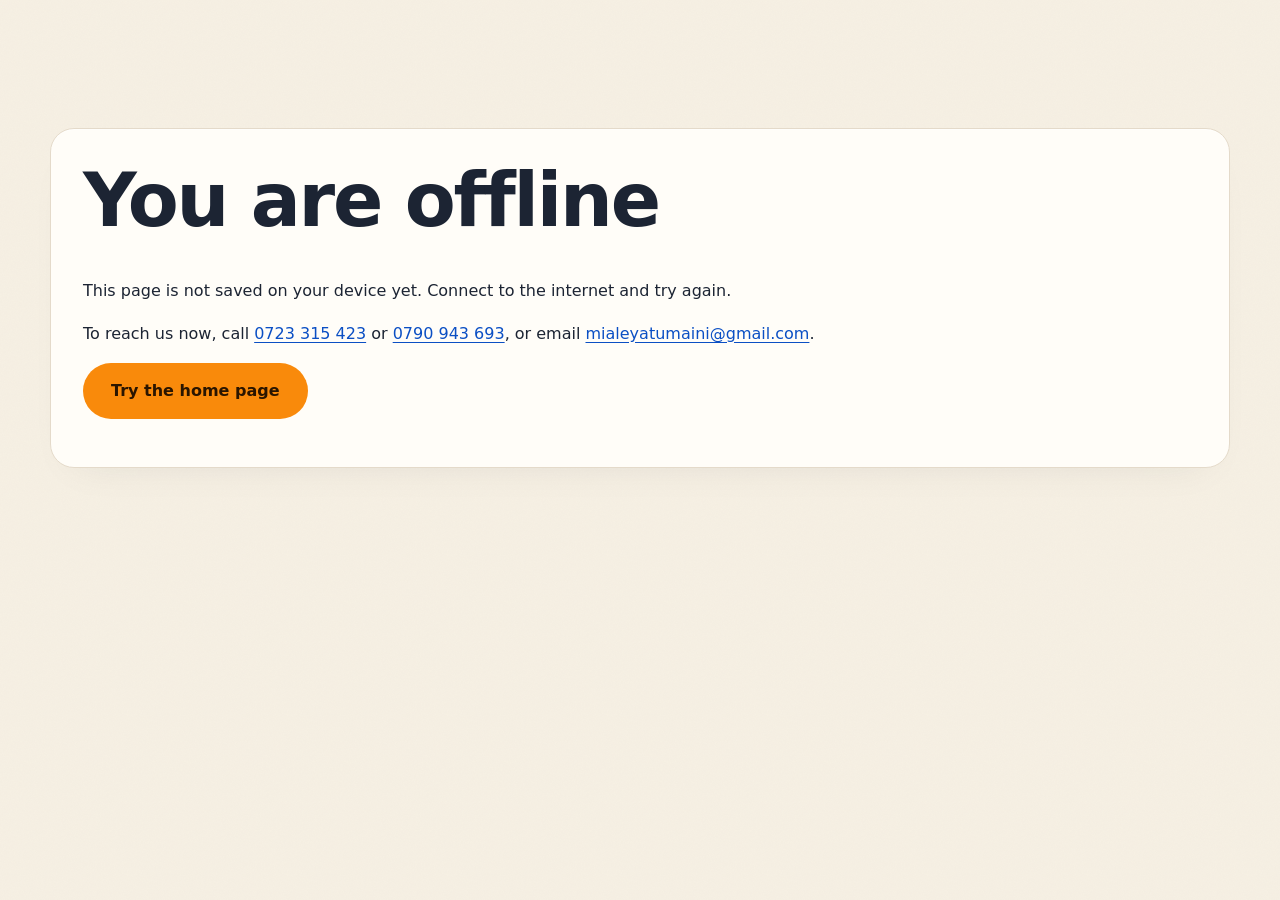
<file: offline.html>
<!doctype html>
<html lang="en">
<head>
  <meta charset="utf-8">
  <meta name="viewport" content="width=device-width, initial-scale=1, viewport-fit=cover">
  <title>Offline · Miale ya Tumaini</title>
  <link rel="stylesheet" href="styles.css">
</head>
<body>
  <main class="wrap sec">
    <article class="card">
      <h1>You are offline</h1>
      <p>This page is not saved on your device yet. Connect to the internet and try again.</p>
      <p>To reach us now, call <a href="tel:+254723315423">0723 315 423</a> or <a href="tel:+254790943693">0790 943 693</a>, or email <a href="mailto:mialeyatumaini@gmail.com">mialeyatumaini@gmail.com</a>.</p>
      <p><a class="btn btn-p" href="index.html">Try the home page</a></p>
    </article>
  </main>
</body>
</html>
</file>
<file: styles.css>
/* Miale ya Tumaini · styles.css (v4 · premium system)
   Read AGENTS.md before editing. Structure:
   1 tokens · 2 shape styles (15) · 3 motion levels · 4 base · 5 public site · 6 admin */

/* ============ 1 · TOKENS ============ */
:root,
[data-theme=light] {
  --bg: #F6F0E4; --surface: #FFFDF8; --surface-2: #F1EADB;
  --ink: #1C2433; --muted: #5B6375; --line: #E4DACA; --line-strong: #CDBFA8;
  --blue: #0B4FC4; --blue-ink: #FFFFFF; --accent: #F98A0B; --accent-ink: #2A1500;
  --brown: #B76732; --sun: #FFD8BA; --shadow: rgba(28, 36, 51, .10);
  --focus: #F98A0B; --wa: #25D366; --fb: #1877F2; --ig: #D62976;
  color-scheme: light;
}
[data-theme=dark] {
  --bg: #0E1420; --surface: #161F30; --surface-2: #1D2839; --ink: #F2EEE6; --muted: #A9B1C2;
  --line: #2A3549; --line-strong: #3C4960; --blue: #5B8FF0; --blue-ink: #07122B; --accent: #FFA133; --accent-ink: #2A1500;
  --brown: #D98A52; --sun: #3A2A1E; --shadow: rgba(0, 0, 0, .5); --focus: #FFA133; --fb: #3B8BFF; --ig: #E0508A;
  color-scheme: dark;
}
@media (prefers-color-scheme: dark) {
  :root:not([data-theme=light]):not([data-theme=dark]) {
    --bg: #0E1420; --surface: #161F30; --surface-2: #1D2839; --ink: #F2EEE6; --muted: #A9B1C2;
    --line: #2A3549; --line-strong: #3C4960; --blue: #5B8FF0; --blue-ink: #07122B; --accent: #FFA133; --accent-ink: #2A1500;
    --brown: #D98A52; --sun: #3A2A1E; --shadow: rgba(0, 0, 0, .5); --focus: #FFA133; --fb: #3B8BFF; --ig: #E0508A;
    color-scheme: dark;
  }
}
:root {
  --fd: "Bricolage Grotesque", "Avenir Next", system-ui, sans-serif;
  --fb: "Figtree", "Avenir Next", system-ui, sans-serif;
  --fwh: 800;
  --out: cubic-bezier(.16, 1, .3, 1);
  --spring: cubic-bezier(.22, 1.6, .36, 1);
  --r: 24px; --r-lg: 32px; --gut: 16px;
  --mo: 1; --mb: 1; --mdur: 1;          /* motion multipliers, set by data-motion */
}

/* ============ 2 · SHAPE STYLES (15). Chosen in Admin > Settings > Shapes & glass ============ */
html {
  --m-bg: var(--surface);
  --m-bd: 1px solid var(--line);
  --m-r: 24px;
  --m-sh: inset 0 1px 0 rgba(255, 255, 255, .5), 0 18px 40px -26px var(--shadow);
  --m-blur: none;
  --m-btn-r: 999px; --m-btn-bd: 2px solid transparent; --m-btn-sh: none; --m-ibtn-r: 50%;
  --m-hdr: color-mix(in srgb, var(--surface) 70%, transparent);
}
[data-morph=glass], .mp[data-morph=glass] {
  --m-bg: color-mix(in srgb, var(--surface) 56%, transparent);
  --m-bd: 1px solid color-mix(in srgb, #fff 38%, var(--line));
  --m-r: 28px;
  --m-sh: inset 0 1px 0 rgba(255, 255, 255, .45), 0 24px 48px -26px var(--shadow);
  --m-blur: blur(18px) saturate(140%);
  --m-hdr: color-mix(in srgb, var(--bg) 50%, transparent);
}
[data-morph=frosted], .mp[data-morph=frosted] {
  --m-bg: color-mix(in srgb, var(--surface) 84%, transparent);
  --m-bd: 1px solid var(--line); --m-r: 18px;
  --m-sh: 0 12px 30px -18px var(--shadow);
  --m-blur: blur(32px) saturate(120%);
}
[data-morph=liquid], .mp[data-morph=liquid] {
  --m-bg: color-mix(in srgb, var(--surface) 38%, transparent);
  --m-bd: 1.5px solid color-mix(in srgb, #fff 45%, transparent); --m-r: 40px;
  --m-sh: inset 0 2px 0 rgba(255, 255, 255, .55), inset 0 -1px 0 rgba(255, 255, 255, .15), 0 30px 60px -30px var(--shadow);
  --m-blur: blur(40px) saturate(200%);
  --m-btn-r: 999px; --m-btn-sh: inset 0 1px 0 rgba(255, 255, 255, .5), 0 10px 22px -10px var(--shadow);
  --m-hdr: color-mix(in srgb, var(--bg) 35%, transparent);
}
[data-morph=neumorph], .mp[data-morph=neumorph] {
  --m-bg: var(--bg); --m-bd: 0; --m-r: 28px;
  --m-sh: 10px 10px 22px -8px var(--shadow), -8px -8px 18px -8px rgba(255, 255, 255, .55);
  --m-btn-sh: 6px 6px 14px -6px var(--shadow), -6px -6px 12px -6px rgba(255, 255, 255, .5);
  --m-btn-bd: 0; --m-hdr: var(--bg);
}
[data-morph=clay], .mp[data-morph=clay] {
  --m-bg: var(--surface); --m-bd: 0; --m-r: 40px;
  --m-sh: inset -10px -12px 20px -12px rgba(0, 0, 0, .22), inset 10px 12px 20px -10px rgba(255, 255, 255, .9), 0 26px 40px -20px var(--shadow);
  --m-btn-r: 999px; --m-btn-sh: inset -4px -5px 9px -4px rgba(0, 0, 0, .25), inset 4px 5px 9px -3px rgba(255, 255, 255, .8), 0 10px 18px -10px var(--shadow);
}
[data-morph=brutal], .mp[data-morph=brutal] {
  --m-bg: var(--surface); --m-bd: 3px solid var(--ink); --m-r: 4px;
  --m-sh: 8px 8px 0 var(--ink);
  --m-btn-r: 0; --m-btn-bd: 3px solid var(--ink); --m-btn-sh: 4px 4px 0 var(--ink); --m-ibtn-r: 0;
  --m-hdr: var(--bg);
}
[data-morph=outline], .mp[data-morph=outline] {
  --m-bg: transparent; --m-bd: 1.5px solid var(--ink); --m-r: 24px; --m-sh: none;
  --m-btn-bd: 1.5px solid var(--ink); --m-btn-sh: none; --m-hdr: transparent;
}
[data-morph=flat], .mp[data-morph=flat] {
  --m-bg: var(--surface-2); --m-bd: 0; --m-r: 16px; --m-sh: none; --m-btn-r: 12px; --m-ibtn-r: 12px;
}
[data-morph=paper], .mp[data-morph=paper] {
  --m-bg: var(--surface); --m-bd: 1px solid var(--line); --m-r: 6px;
  --m-sh: 0 2px 0 var(--surface-2), 0 2px 0 1px var(--line), 0 4px 0 var(--surface-2), 0 4px 0 1px var(--line), 0 14px 26px -18px var(--shadow);
  --m-btn-r: 4px; --m-ibtn-r: 4px;
}
[data-morph=retro], .mp[data-morph=retro] {
  --m-bg: var(--surface); --m-bd: 2px solid var(--ink); --m-r: 18px;
  --m-sh: 8px 8px 0 var(--accent);
  --m-btn-bd: 2px solid var(--ink); --m-btn-sh: 4px 4px 0 var(--ink); --m-btn-r: 10px; --m-ibtn-r: 10px;
}
[data-morph=tinted], .mp[data-morph=tinted] {
  --m-bg: color-mix(in srgb, var(--accent) 16%, transparent);
  --m-bd: 1px solid color-mix(in srgb, var(--accent) 45%, transparent); --m-r: 26px;
  --m-sh: none; --m-blur: blur(12px);
  --m-hdr: color-mix(in srgb, var(--bg) 60%, transparent);
}
[data-morph=stitch], .mp[data-morph=stitch] {
  --m-bg: var(--surface); --m-bd: 2px dashed var(--line-strong); --m-r: 14px; --m-sh: none;
  --m-btn-bd: 2px dashed var(--ink); --m-btn-r: 8px; --m-ibtn-r: 8px;
}
[data-morph=sticker], .mp[data-morph=sticker] {
  --m-bg: var(--surface); --m-bd: 6px solid var(--surface); --m-r: 30px;
  --m-sh: 0 12px 22px -10px var(--shadow), 0 0 0 1px var(--line);
  --m-btn-sh: 0 8px 16px -8px var(--shadow);
}
[data-morph=bevel], .mp[data-morph=bevel] {
  --m-bg: var(--surface-2); --m-bd: 1px solid var(--line-strong); --m-r: 12px;
  --m-sh: inset 1px 1px 0 #fff, inset -1px -1px 0 var(--line), 2px 2px 0 var(--line-strong);
  --m-btn-r: 8px; --m-btn-sh: inset 1px 1px 0 #fff, inset -1px -1px 0 var(--line-strong), 1px 1px 0 var(--line-strong); --m-btn-bd: 1px solid var(--line-strong); --m-ibtn-r: 8px;
}
[data-morph=editorial], .mp[data-morph=editorial] {
  --m-bg: transparent; --m-bd: 0; --m-r: 0; --m-sh: none;
  --m-btn-r: 0; --m-btn-bd: 0; --m-btn-sh: none; --m-ibtn-r: 0;
}
[data-morph=editorial] .card, [data-morph=editorial] .item, [data-morph=editorial] .panel, [data-morph=editorial] .slot, .mp[data-morph=editorial] .card { border-top: 3px solid var(--accent); }

/* Photos with a focus point and zoom (set in the admin) */
.fimg { transform-origin: var(--fx, 50%) var(--fy, 50%); transform: scale(var(--fz, 1)); transition: transform .9s var(--out); }
.progress { position: fixed; left: 0; right: 0; bottom: 0; height: 2px; background: var(--blue); transform-origin: 0 50%; transform: scaleX(var(--p, 0)); z-index: 119; pointer-events: none; }

/* Glass off: nothing blurs or goes see-through, whatever the shape style */
html[data-glass=off] {
  --m-blur: none !important; --m-hdr: var(--bg) !important;
}
html[data-glass=off] .card, html[data-glass=off] .item, html[data-glass=off] .panel, html[data-glass=off] .slot,
html[data-glass=off] .navbar, html[data-glass=off] .mega, html[data-glass=off] .dlg, html[data-glass=off] .banner,
html[data-glass=off] .lang-menu, html[data-glass=off] .pop {
  background-color: var(--surface) !important; backdrop-filter: none !important; -webkit-backdrop-filter: none !important;
}
html[data-glass=off] .navbar { background-color: var(--surface) !important; }
html[data-glass=off] .tinted-card { background: var(--surface-2) !important; }

/* ============ 3 · MOTION LEVELS. Admin chooses; the owner can turn it all down ============ */
[data-motion=subtle] { --mo: .35; --mb: 0; --mdur: .6; }
[data-motion=rich]   { --mo: 1; --mb: 1; --mdur: 1; }
[data-motion=max]    { --mo: 1.8; --mb: 1.5; --mdur: 1.3; }
[data-motion=off]    { --mo: 0; --mb: 0; --mdur: 0; }
[data-motion=off] *, [data-motion=off] *::before, [data-motion=off] *::after {
  transition: none !important; animation: none !important; scroll-behavior: auto !important;
}
[data-motion=off] .reveal, [data-motion=off] .w > span { opacity: 1; transform: none; filter: none; }
[data-motion=off] .lead, [data-motion=off] .acts { opacity: 1; animation: none; }
[data-motion=off] .mission .mw { opacity: 1; }

/* ============ 4 · BASE ============ */
html { scroll-behavior: smooth; scroll-padding-top: 96px; -webkit-text-size-adjust: 100%; font-size: var(--size, 100%); }
body {
  margin: 0; font: 400 1rem/1.65 var(--fb); color: var(--ink); background: var(--bg);
  overflow-x: hidden; transition: background-color .5s var(--out), color .5s var(--out);
}
body::before {
  content: ""; position: fixed; inset: 0; z-index: -1; pointer-events: none; opacity: .35;
  background-image: url("data:image/svg+xml;utf8,<svg xmlns='http://www.w3.org/2000/svg' width='160' height='160'><filter id='n'><feTurbulence type='fractalNoise' baseFrequency='.85' numOctaves='2' stitchTiles='stitch'/><feColorMatrix values='0 0 0 0 .5  0 0 0 0 .42  0 0 0 0 .3  0 0 0 .08 0'/></filter><rect width='100%' height='100%' filter='url(%23n)'/></svg>");
}
[data-theme=dark] body::before { opacity: .12; }
h1, h2, h3 { font-family: var(--fd); line-height: 1.08; margin: 0 0 .5em; letter-spacing: -.02em; }
h1 { font-weight: var(--fwh); font-size: clamp(2.4rem, 5.8vw, 4.7rem); letter-spacing: -.03em; }
h2 { font-weight: var(--fwh); font-size: clamp(1.8rem, 3.6vw, 2.8rem); }
h3 { font-weight: 600; font-size: 1.2rem; letter-spacing: -.01em; }
p { margin: 0 0 1em; }
a { color: var(--blue); text-underline-offset: 3px; }
button { font: inherit; color: inherit; }
img { max-width: 100%; display: block; }
.muted { color: var(--muted); }
[hidden] { display: none !important; }
:focus-visible { outline: 3px solid var(--focus); outline-offset: 3px; border-radius: 10px; }
.wrap { width: 100%; max-width: 1180px; margin-inline: auto; padding-inline: var(--gut); }
.sec { padding-block: clamp(72px, 10vw, 128px); }
.skip { position: absolute; left: 12px; top: 12px; z-index: 500; background: var(--surface); padding: 10px 16px; border-radius: 12px; transform: translateY(-220%); }
.skip:focus { transform: none; }
.grid { display: grid; gap: 20px; }
@media (min-width: 760px) { .g2 { grid-template-columns: 1fr 1fr; } .g3 { grid-template-columns: repeat(2, 1fr); } }
@media (min-width: 1000px) { .g3 { grid-template-columns: repeat(3, 1fr); } }

/* Surfaces take their shape from the chosen style */
.card, .item, .panel, .slot, .dlg, .stat, .tcard {
  position: relative; background: var(--m-bg); border: var(--m-bd); border-radius: var(--m-r);
  box-shadow: var(--m-sh); backdrop-filter: var(--m-blur); -webkit-backdrop-filter: var(--m-blur);
  padding: clamp(22px, 3vw, 32px);
  transition: transform .5s var(--out), box-shadow .5s var(--out), border-color .4s, background-color .4s;
}
.card.lift:hover { transform: translateY(-4px); }
.card.click { cursor: pointer; }
.card.click:active { scale: .985; }

/* ============ 5 · PUBLIC SITE ============ */

/* Edge line: a hairline across the very top. It shows when the navbar is tucked away,
   and hovering it brings the navbar back. Fine pointers only. */
.edge { position: fixed; top: 0; left: 0; right: 0; height: 16px; z-index: 119; pointer-events: none; }
.edge::after {
  content: ""; position: absolute; left: 0; right: 0; top: 0; height: 3px; background: var(--accent);
  opacity: 0; transform: scaleX(.2); transform-origin: center; transition: opacity .5s var(--out), transform .8s var(--out);
}
body.nav-hidden .edge::after { opacity: 1; transform: none; }
@media (pointer: fine) { .edge { pointer-events: auto; } }

.hdr {
  position: fixed; top: 0; left: 0; right: 0; z-index: 120; padding: 12px 12px 0;
  transition: transform .75s var(--out), opacity .45s var(--out);
}
.hdr.hide { transform: translateY(calc(-100% - 24px)); }
.navbar {
  position: relative; max-width: 1180px; margin: 0 auto; padding: 8px; border-radius: calc(var(--m-r) * .8);
  background: var(--m-hdr); border: var(--m-bd); box-shadow: var(--m-sh);
  backdrop-filter: var(--m-blur); -webkit-backdrop-filter: var(--m-blur);
  transition: background-color .4s, box-shadow .4s;
}
.hdr.solid .navbar { box-shadow: var(--m-sh), 0 22px 44px -26px var(--shadow); }
.hrow { display: flex; align-items: center; justify-content: space-between; gap: 12px; min-height: 60px; padding-left: 6px; }
.brand { display: flex; align-items: center; gap: 12px; text-decoration: none; color: var(--ink); font: 800 1.1rem/1 var(--fd); white-space: nowrap; }
.brand img { width: 44px; height: 44px; border-radius: 50%; object-fit: cover; flex: none; border: 1px solid var(--line); }
.nav { display: flex; gap: 2px; align-items: center; }
.nav > a, .nav > button.mg-trig {
  padding: 10px 13px; border-radius: 12px; text-decoration: none; color: var(--ink); font-weight: 500;
  background: none; border: 0; cursor: pointer; display: inline-flex; align-items: center; gap: 6px;
  transition: background-color .3s, color .3s;
}
.nav > a:hover, .nav > button.mg-trig:hover, .nav > button.mg-trig[aria-expanded=true] { background: var(--surface-2); color: var(--blue); }
.nav > button.mg-trig svg { width: 14px; height: 14px; transition: transform .4s var(--spring); }
.nav > button.mg-trig[aria-expanded=true] svg { transform: rotate(180deg); }
.tools { display: flex; gap: 8px; align-items: center; position: relative; }
.ibtn {
  width: 44px; height: 44px; border-radius: var(--m-ibtn-r); display: grid; place-items: center;
  background: var(--m-bg); color: var(--ink); cursor: pointer; text-decoration: none; border: var(--m-bd);
  transition: transform .4s var(--spring), border-color .4s, background-color .4s;
}
.ibtn:hover { transform: translateY(-2px) scale(1.06); border-color: var(--accent); }
.ibtn svg { width: 20px; height: 20px; }
.burger { display: none; }

/* Mega menu: flush to the full width of the navbar, four columns.
   The fourth column shows the programme under the pointer. */
.mega {
  position: absolute; left: 0; right: 0; top: calc(100% + 10px); z-index: 4;
  display: grid; grid-template-columns: 1.25fr 1.1fr .8fr 1fr; gap: 22px; padding: 22px;
  border-radius: calc(var(--m-r) * .9); background: var(--surface); border: var(--m-bd); box-shadow: 0 34px 60px -30px var(--shadow);
  backdrop-filter: var(--m-blur); -webkit-backdrop-filter: var(--m-blur);
  transform-origin: top center; animation: megaIn .55s var(--out);
}
@keyframes megaIn { from { opacity: 0; transform: translateY(-10px) scale(.985); } }
.mega .mh { font: 700 .78rem var(--fb); letter-spacing: .09em; text-transform: uppercase; color: var(--muted); margin: 4px 10px 10px; }
.mg-list { display: grid; gap: 2px; }
.mg-list a {
  display: flex; justify-content: space-between; align-items: center; gap: 10px; padding: 12px 12px; border-radius: 14px;
  color: var(--ink); text-decoration: none; font-weight: 600; transition: background-color .3s, color .3s, transform .4s var(--spring);
}
.mg-list a span { color: var(--muted); font-weight: 500; font-size: .86rem; }
.mg-list a:hover, .mg-list a.on { background: var(--surface-2); color: var(--blue); transform: translateX(4px); }
.mg-plain a { display: block; padding: 10px 12px; border-radius: 12px; color: var(--ink); text-decoration: none; font-weight: 600; }
.mg-plain a:hover { background: var(--surface-2); color: var(--blue); }
.mg-vis {
  border-radius: calc(var(--m-r) * .8); background: var(--blue); color: var(--blue-ink); padding: 22px;
  display: grid; align-content: space-between; gap: 18px; min-height: 230px; position: relative; overflow: hidden;
}
.mg-vis .ico { background: color-mix(in srgb, var(--blue-ink) 14%, transparent); color: var(--blue-ink); margin: 0; }
.mg-vis h4 { font: 800 1.35rem/1.15 var(--fd); margin: 0; color: var(--blue-ink); }
.mg-vis p { margin: 0; opacity: .85; font-size: .95rem; }
.mg-vis .mg-go { font-weight: 700; color: var(--blue-ink); text-decoration: none; display: inline-flex; gap: 6px; align-items: center; }
.mg-vis .mg-go svg { width: 16px; height: 16px; }
.mg-vis.swap > * { animation: swapIn .5s var(--out); }
@keyframes swapIn { from { opacity: 0; transform: translateY(8px); } }

@media (max-width: 560px) { .brand span { display: none; } }
@media (max-width: 900px) {
  .nav { display: none; }
  .burger { display: grid; }
  .mega { display: none !important; }
  .navbar { backdrop-filter: none !important; -webkit-backdrop-filter: none !important; background: var(--surface) !important; }
  .nav.open {
    display: flex; flex-direction: column; align-items: stretch; gap: 4px;
    position: fixed; inset: 0; z-index: 130; background: var(--bg);
    padding: 110px 28px 40px; overflow-y: auto; animation: fadein .35s var(--out);
  }
  .nav.open > a, .nav.open > button.mg-trig { font: 700 1.6rem/1.2 var(--fd); padding: 18px 4px; border-bottom: 1px solid var(--line); border-radius: 0; color: var(--ink); background: none; }
  .nav.open > button.mg-trig svg { display: none; }
  .nav.open::after { content: "Creating Change Together"; margin-top: auto; padding-top: 28px; color: var(--muted); font-size: .95rem; }
  .hrow { min-height: 58px; }
  .tools .seg { display: none; }
  .nav-tools { display: none; }
  .nav.open .nav-tools { display: flex; margin-top: 28px; gap: 12px; align-items: center; }
}
@keyframes fadein { from { opacity: 0; } }

.nav-tools { display: none; }
.lang-menu {
  position: absolute; top: calc(100% + 10px); right: 0; min-width: 210px; z-index: 5;
  background: var(--m-bg); color: var(--ink); border: var(--m-bd); border-radius: 18px;
  padding: 8px; box-shadow: 0 24px 50px -20px var(--shadow); backdrop-filter: var(--m-blur);
  animation: pop .4s var(--spring); transform-origin: 90% 0;
}
.lang-menu button {
  display: flex; width: 100%; align-items: center; justify-content: space-between; gap: 14px;
  padding: 12px 14px; border: 0; background: none; border-radius: 12px; cursor: pointer; font-weight: 600; text-align: left;
}
.lang-menu button:hover { background: var(--surface-2); }
.lang-menu button[aria-checked=true] { color: var(--blue); }
@keyframes pop { from { opacity: 0; transform: scale(.9) translateY(6px); } }

/* Segmented control (theme, language, palette) */
.seg { display: inline-flex; padding: 3px; border-radius: 999px; background: var(--surface); border: 1px solid var(--line); position: relative; }
.seg button {
  position: relative; z-index: 1; border: 0; background: none; min-width: 38px; height: 34px; padding: 0 10px;
  border-radius: 999px; cursor: pointer; display: grid; place-items: center; color: var(--muted); transition: color .4s var(--out);
}
.seg button[aria-pressed=true] { color: var(--blue-ink); }
.seg .th { position: absolute; top: 3px; bottom: 3px; left: var(--x, 3px); width: var(--w, 0); background: var(--blue); border-radius: 999px; transition: left .5s var(--out), width .5s var(--out); }
.seg svg { width: 17px; height: 17px; }

/* Buttons */
.btn {
  display: inline-flex; align-items: center; justify-content: center; gap: 8px;
  min-height: 52px; padding: 0 26px; border-radius: var(--m-btn-r); border: var(--m-btn-bd);
  font-weight: 700; text-decoration: none; cursor: pointer; box-shadow: var(--m-btn-sh);
  transition: transform .45s var(--spring), background-color .3s, box-shadow .4s var(--out), color .3s;
}
.btn:hover { transform: translateY(-2px); }
.btn:active { scale: .97; }
.btn-p { background: var(--accent); color: var(--accent-ink); border-color: transparent; }
.btn-b { background: var(--blue); color: var(--blue-ink); border-color: transparent; }
.btn-s { background: transparent; color: var(--blue); border-color: var(--blue); }
.btn-s:hover { background: var(--blue); color: var(--blue-ink); }
[data-morph=brutal] .btn, [data-morph=retro] .btn, [data-morph=stitch] .btn, [data-morph=outline] .btn { border-color: var(--ink) !important; color: var(--ink); background: var(--surface); }
[data-morph=brutal] .btn-p, [data-morph=retro] .btn-p { background: var(--accent); color: var(--ink); }
[data-morph=brutal] .btn-b, [data-morph=retro] .btn-b { background: var(--blue); color: var(--blue-ink); }

/* Hero */
.hero { min-height: 100svh; display: grid; align-items: center; padding-top: 130px; padding-bottom: 72px; }
.hgrid { display: grid; gap: 48px; align-items: center; }
@media (min-width: 900px) { .hgrid { grid-template-columns: 1.05fr .95fr; } }
.eyebrow { display: inline-flex; align-items: center; gap: 10px; font-weight: 700; color: var(--brown); font-size: .86rem; letter-spacing: .1em; text-transform: uppercase; margin-bottom: 1.4em; }
.eyebrow::before { content: ""; width: 28px; height: 2px; background: var(--accent); }
.hero h1 { max-width: 13.5ch; }
.w { display: inline-block; overflow: hidden; vertical-align: top; padding-bottom: .12em; }
.w > span { display: inline-block; transform: translateY(112%); animation: rise calc(1.1s * var(--mdur)) var(--out) forwards; animation-delay: calc(var(--k) * 70ms + 150ms); }
@keyframes rise { to { transform: none; } }
.lead { font-size: 1.15rem; color: var(--muted); max-width: 46ch; opacity: 0; animation: fade calc(1s * var(--mdur)) var(--out) .8s forwards; }
.acts { display: flex; flex-wrap: wrap; gap: 12px; margin-top: 1.8em; opacity: 0; animation: fade calc(1s * var(--mdur)) var(--out) 1s forwards; }
@keyframes fade { to { opacity: 1; } }

.frame-wrap { position: relative; max-width: 470px; width: 100%; margin-inline: auto; }
.frame {
  position: relative; aspect-ratio: 4 / 5; border-radius: calc(var(--m-r) * 1.25); overflow: hidden;
  background: var(--surface-2); border: var(--m-bd); transform: translate3d(0, calc(var(--py, 0) * 1px), 0);
  transition: transform .6s var(--out);
}
.frame img { width: 100%; height: 100%; object-fit: cover; transition: transform .9s var(--out); transform-origin: var(--fx, 50%) var(--fy, 50%); }
.frame:hover img { transform: scale(calc(var(--fz, 1) * 1.04)); }
.frame img:not(:hover) { transform: scale(var(--fz, 1)); }
.frame.empty::after { content: ""; position: absolute; inset: 14px; border-radius: 26px; border: 1.5px dashed color-mix(in srgb, var(--ink) 22%, transparent); }
.frame-fallback { width: 100%; height: 100%; display: grid; place-items: center; color: var(--muted); font-weight: 600; text-align: center; padding: 24px; }
.stat-chip {
  position: absolute; padding: 14px 18px; border-radius: calc(var(--m-r) * .8); display: grid; line-height: 1.2;
  background: var(--m-bg); border: var(--m-bd); box-shadow: var(--m-sh); backdrop-filter: var(--m-blur);
}
.stat-chip b { font: 800 1.5rem var(--fd); color: var(--blue); }
.stat-chip small { color: var(--muted); }
.stat-chip.a { left: -18px; bottom: 10%; }
.stat-chip.b { right: -12px; top: 8%; }
@media (max-width: 560px) { .stat-chip.a { left: 8px; } .stat-chip.b { right: 8px; } }

/* Pillars */
.pillars { display: grid; grid-template-columns: repeat(2, 1fr); border-block: 1px solid var(--line); }
@media (min-width: 900px) { .pillars { grid-template-columns: repeat(4, 1fr); } }
.pillars > div { padding: 26px 20px; border-right: 1px solid var(--line); }
.pillars > div:last-child { border-right: 0; }
.pillars b { display: block; font: 700 1.1rem/1.2 var(--fd); }
.pillars span { color: var(--muted); font-size: .92rem; }

/* Mission */
.mission { font: 700 clamp(1.7rem, 4vw, 3rem)/1.22 var(--fd); letter-spacing: -.02em; max-width: 26ch; }
.mission .mw { opacity: .2; transition: opacity .5s; }
.mission .mw.on { opacity: 1; }
.title { margin-bottom: .3em; }
.intro { max-width: 56ch; color: var(--muted); margin-bottom: 2.2em; font-size: 1.08rem; }

/* Programme cards */
.ico {
  width: 56px; height: 56px; border-radius: calc(var(--m-r) * .55); display: grid; place-items: center; margin-bottom: 20px;
  background: var(--surface-2); color: var(--blue); transition: transform .5s var(--spring);
}
.card:hover .ico { transform: rotate(-6deg) scale(1.08); }
.ico svg { width: 26px; height: 26px; }
.more { display: inline-flex; align-items: center; gap: 6px; margin-top: 14px; font-weight: 700; color: var(--blue); }
.more svg { width: 16px; height: 16px; transition: transform .4s var(--spring); }
.card:hover .more svg { transform: translateX(5px); }
@media (min-width: 1000px) { .bento .card:nth-child(1), .bento .card:nth-child(6) { grid-column: span 2; } }

/* Impact band */
.band { background: var(--blue); color: var(--blue-ink); border-radius: clamp(28px, 4vw, 44px); margin-inline: 12px; }
.band .title, .band .intro { color: var(--blue-ink); }
.band .intro { opacity: .85; }
.fig-grid .card { background: color-mix(in srgb, var(--blue-ink) 8%, var(--blue)); border-color: color-mix(in srgb, var(--blue-ink) 18%, transparent); color: var(--blue-ink); box-shadow: none; }
.fig { font: 800 clamp(3rem, 6.5vw, 4.6rem)/1 var(--fd); margin: 0 0 .2em; color: var(--blue-ink); font-variant-numeric: tabular-nums; letter-spacing: -.03em; }
.fig-label { color: var(--blue-ink); opacity: .9; font-weight: 600; margin: 0; }

/* Gallery */
.gal { columns: 1; column-gap: 16px; }
@media (min-width: 620px) { .gal { columns: 2; } }
@media (min-width: 1000px) { .gal { columns: 3; } }
.gal figure { margin: 0 0 16px; border-radius: calc(var(--m-r) * .8); overflow: hidden; break-inside: avoid; cursor: zoom-in; position: relative; border: var(--m-bd); }
.gal img { width: 100%; transition: transform .9s var(--out); }
.gal figure:hover img { transform: scale(1.05); }
.gal figcaption { position: absolute; left: 12px; bottom: 12px; background: var(--surface); color: var(--ink); border-radius: 999px; padding: 4px 12px; font-size: .8rem; font-weight: 700; }

/* Audio and video */
.voice { display: grid; gap: 14px; }
.vtop { display: flex; gap: 16px; align-items: center; }
.play {
  flex: none; width: 58px; height: 58px; border-radius: var(--m-ibtn-r); border: 0; background: var(--blue); color: var(--blue-ink);
  display: grid; place-items: center; cursor: pointer; transition: transform .4s var(--spring);
}
.play:hover { transform: scale(1.08); }
.play svg { width: 22px; height: 22px; }
.vmeta { font-size: .88rem; color: var(--muted); display: flex; flex-wrap: wrap; gap: 4px 14px; align-items: center; }
.chip { padding: 2px 10px; border-radius: 999px; background: var(--surface-2); color: var(--ink); font-weight: 600; font-size: .78rem; }
.bar { height: 6px; border-radius: 6px; background: var(--line); cursor: pointer; position: relative; }
.bar i { position: absolute; inset: 0; width: calc(var(--v, 0) * 100%); border-radius: 6px; background: var(--blue); }
.time { display: flex; justify-content: space-between; font-size: .8rem; color: var(--muted); font-variant-numeric: tabular-nums; }
.video { aspect-ratio: 16 / 9; border-radius: calc(var(--m-r) * .8); overflow: hidden; border: var(--m-bd); background: #000; }
.video iframe { width: 100%; height: 100%; border: 0; display: block; }

/* Stories */
.rail { display: flex; gap: 18px; overflow-x: auto; scroll-snap-type: x mandatory; padding: 8px 0 24px; scrollbar-width: none; }
.rail::-webkit-scrollbar { display: none; }
.tcard { flex: 0 0 min(440px, 86vw); scroll-snap-align: start; margin: 0; }
.tcard q { display: block; font: 600 1.22rem/1.45 var(--fd); quotes: none; margin-bottom: 1.2em; }
.qm { font: 800 3.4rem/1 var(--fd); color: var(--accent); height: 30px; }
.who { display: flex; align-items: center; gap: 12px; }
.av { width: 44px; height: 44px; border-radius: var(--m-ibtn-r); display: grid; place-items: center; background: var(--blue); color: var(--blue-ink); font-weight: 800; }
.who small { display: block; color: var(--muted); }

/* Donate */
.donate { display: grid; gap: 28px; align-items: center; }
@media (min-width: 860px) { .donate { grid-template-columns: 1.1fr .9fr; } }
.donate-card { background: var(--accent) !important; color: var(--accent-ink); border-color: transparent !important; }
.donate-card .muted, .donate-card p { color: var(--accent-ink); opacity: .85; }
.donate-card .btn-b { background: var(--accent-ink); color: var(--accent); }
.amounts { display: flex; flex-wrap: wrap; gap: 10px; margin: 18px 0; }
.amounts span { padding: 10px 16px; border-radius: var(--m-btn-r); border: 1.5px solid currentColor; font-weight: 700; }

.how .card h3 { margin-top: .1em; }
.num { font: 800 .9rem var(--fd); color: var(--brown); margin-bottom: 10px; display: block; }

/* Visit */
.clink {
  display: flex; align-items: center; gap: 14px; padding: 14px 16px; margin-inline: -12px; border-radius: 16px;
  color: var(--ink); text-decoration: none; font-weight: 600; transition: background-color .3s, transform .4s var(--spring);
}
.clink:hover { background: var(--surface-2); transform: translateX(4px); }
.clink svg { width: 22px; height: 22px; flex: none; color: var(--blue); }
.csoc { display: flex; gap: 12px; flex-wrap: wrap; margin-top: 18px; padding-top: 18px; border-top: 1px solid var(--line); }
.soc {
  width: 48px; height: 48px; border-radius: var(--m-ibtn-r); display: grid; place-items: center; border: var(--m-bd);
  background: var(--surface); transition: transform .4s var(--spring), box-shadow .4s, border-color .4s;
}
.soc:hover { transform: translateY(-3px) scale(1.06); box-shadow: 0 12px 24px -12px var(--shadow); border-color: transparent; }
.soc svg { width: 26px; height: 26px; }

/* Comment form */
.connect { display: grid; gap: 28px; }
@media (min-width: 860px) { .connect { grid-template-columns: .9fr 1.1fr; align-items: start; } }
.form { display: grid; gap: 16px; min-width: 0; }
.field { display: grid; gap: 6px; }
.field label, .field .lbl { font-weight: 700; font-size: .92rem; }
.in, .field input[type=text], .field input[type=email], .field input[type=number], .field input[type=range], .field textarea, .field select {
  width: 100%; font: inherit; color: var(--ink); background: var(--bg); border: 1.5px solid var(--line);
  border-radius: calc(var(--m-r) * .5); padding: 12px 14px; transition: border-color .3s, box-shadow .3s;
}
.field input[type=range] { padding: 0; accent-color: var(--blue); }
.field textarea { resize: vertical; min-height: 110px; }
.in:focus, .field input:focus, .field textarea:focus, .field select:focus { outline: none; border-color: var(--blue); box-shadow: 0 0 0 4px color-mix(in srgb, var(--blue) 18%, transparent); }
[aria-invalid=true] { border-color: #C0392B !important; animation: shake .45s var(--out); }
@keyframes shake { 20% { translate: -6px 0; } 40% { translate: 5px 0; } 60% { translate: -3px 0; } 80% { translate: 2px 0; } }
.err { color: #B42318; font-size: .88rem; margin: 0; }
.check { display: grid; grid-template-columns: auto 1fr; gap: 10px; align-items: start; font-size: .95rem; }
.check input { width: 20px; height: 20px; margin-top: 2px; accent-color: var(--blue); }
.sig-box { border: 1.5px dashed var(--line-strong); border-radius: calc(var(--m-r) * .5); background: var(--bg); position: relative; }
.sig-box canvas { width: 100%; height: 120px; display: block; touch-action: none; border-radius: calc(var(--m-r) * .5); }
.sig-clear { position: absolute; right: 10px; top: 8px; border: 0; background: none; color: var(--blue); font-weight: 700; cursor: pointer; font-size: .85rem; }

/* Footer */
.foot { border-top: 1px solid var(--line); padding-block: 40px 28px; background: var(--surface); }
.fgrid { display: grid; gap: 28px; }
@media (min-width: 760px) { .fgrid { grid-template-columns: 1.3fr 1fr 1fr; } }
.foot h4 { font: 700 .85rem var(--fb); letter-spacing: .08em; text-transform: uppercase; color: var(--muted); margin: 0 0 10px; }
.foot a { color: var(--ink); text-decoration: none; display: block; padding: 3px 0; }
.foot a:hover { color: var(--blue); }
.foot .brand { color: var(--ink); font-size: 1rem; }
.foot .brand img { width: 40px; height: 40px; }
.fbase { display: flex; flex-wrap: wrap; gap: 10px; justify-content: space-between; margin-top: 32px; padding-top: 18px; border-top: 1px solid var(--line); font-size: .9rem; color: var(--muted); }
.credit { display: inline-flex; gap: 6px; align-items: center; background: none; border: 0; padding: 0; cursor: pointer; color: var(--blue); font-weight: 600; list-style: none; }
.credit::-webkit-details-marker { display: none; }
.pop { position: absolute; right: 0; bottom: calc(100% + 8px); background: var(--m-bg); border: var(--m-bd); border-radius: 16px; padding: 8px; display: grid; min-width: 200px; box-shadow: 0 20px 40px -20px var(--shadow); backdrop-filter: var(--m-blur); }
.pop a { display: flex; gap: 10px; align-items: center; padding: 10px 12px; border-radius: 12px; color: var(--ink); text-decoration: none; font-weight: 600; }
.pop a:hover { background: var(--surface-2); }
.pop svg { width: 18px; height: 18px; }
.pw { position: relative; }

/* Dialogs and lightbox */
dialog { border: 0; padding: 0; background: transparent; color: var(--ink); max-width: min(560px, calc(100vw - 32px)); }
dialog::backdrop { background: rgba(14, 20, 32, .55); backdrop-filter: blur(6px); -webkit-backdrop-filter: blur(6px); }
dialog[open] { animation: dlgIn .55s var(--out); }
@keyframes dlgIn { from { opacity: 0; transform: translateY(16px) scale(.98); } }
.dlg { background: var(--surface) !important; border-radius: var(--r-lg); padding: 32px; position: relative; border: var(--m-bd); }
.dlg .x { position: absolute; right: 16px; top: 16px; }
.dlg .ico { margin-top: 6px; }
#lb { max-width: 96vw; background: none; }
#lb img { max-width: 92vw; max-height: 88vh; border-radius: 18px; }

/* Toast (quiet confirmations) */
.toast {
  position: fixed; left: 50%; bottom: 24px; transform: translate(-50%, 140%); z-index: 300;
  background: var(--ink); color: var(--bg); padding: 12px 20px; border-radius: 999px; font-weight: 600;
  transition: transform .6s var(--spring), opacity .4s; max-width: calc(100vw - 32px); opacity: 0; visibility: hidden;
}
.toast.on { transform: translate(-50%, 0); opacity: 1; visibility: visible; }
.toast.err { background: #B42318; color: #fff; }

/* iOS-style notification banner. Drops from the top, swipe up to dismiss.
   Only used for things that need attention. */
.banner {
  position: fixed; left: 50%; top: calc(env(safe-area-inset-top, 0px) + 12px); z-index: 400;
  width: min(440px, calc(100vw - 20px)); padding: 14px 16px; border-radius: 26px;
  display: flex; gap: 13px; align-items: center; cursor: grab;
  background: color-mix(in srgb, var(--surface) 82%, transparent);
  backdrop-filter: blur(26px) saturate(170%); -webkit-backdrop-filter: blur(26px) saturate(170%);
  border: 1px solid color-mix(in srgb, var(--ink) 9%, transparent);
  box-shadow: 0 26px 60px -18px rgba(0, 0, 0, .35), inset 0 1px 0 rgba(255, 255, 255, .4);
  transform: translate(-50%, -170%); opacity: 0; touch-action: none; user-select: none;
  transition: transform .8s var(--spring), opacity .4s var(--out);
}
.banner.on { transform: translate(-50%, 0); opacity: 1; }
.banner.drag { transition: none; }
.banner.gone { transform: translate(-50%, -190%); opacity: 0; transition: transform .45s var(--out), opacity .35s; }
.banner .bi { width: 40px; height: 40px; border-radius: calc(var(--m-r) * .5); flex: none; display: grid; place-items: center; background: var(--blue); color: var(--blue-ink); }
.banner .bi img { width: 100%; height: 100%; border-radius: inherit; object-fit: cover; }
.banner .bi svg { width: 20px; height: 20px; }
.banner .bt { min-width: 0; flex: 1; }
.banner b { display: block; font: 700 .98rem/1.25 var(--fd); }
.banner small { display: block; color: var(--muted); font-size: .86rem; line-height: 1.35; margin-top: 2px; }
.banner .bt-time { font-size: .72rem; color: var(--muted); align-self: flex-start; margin-top: 2px; white-space: nowrap; }
.banner .bgrab { position: absolute; left: 50%; bottom: 5px; width: 36px; height: 4px; border-radius: 4px; background: var(--line-strong); transform: translateX(-50%); }
html[data-glass=off] .banner { backdrop-filter: none; -webkit-backdrop-filter: none; background: var(--surface); }

/* Reveal on scroll. Intensity follows data-motion (see section 3). */
.reveal {
  opacity: 0; transform: translate3d(0, calc(30px * var(--mo)), 0); filter: blur(calc(10px * var(--mb)));
  transition: opacity calc(.9s * var(--mdur)) var(--out), transform calc(1s * var(--mdur)) var(--out), filter calc(.9s * var(--mdur)) var(--out), box-shadow .5s var(--out), border-color .4s;
}
.reveal.shown { opacity: 1; transform: none; filter: none; }
.reveal.shown:not(.lift):not(.card) { transition-property: box-shadow, border-color; }
.count { font-variant-numeric: tabular-nums; }
.title, .intro { transition: none; }

@media (prefers-reduced-motion: reduce) {
  [data-motion=rich], [data-motion=max] { --mo: .35; --mb: 0; --mdur: .6; }
}

/* ============ 6 · ADMIN ============ */
.admin { min-height: 100svh; }
.alogin { min-height: 100svh; display: grid; place-items: center; padding: 24px; position: relative; }
.alogin .backbtn { position: absolute; left: 20px; top: 20px; }
.lcard { width: min(420px, 100%); display: grid; gap: 14px; text-align: left; }
.lcard img { width: 64px; height: 64px; border-radius: 50%; border: 1px solid var(--line); }
.pwbox { position: relative; }
.eye { position: absolute; right: 8px; top: 50%; transform: translateY(-50%); border: 0; background: none; cursor: pointer; width: 36px; height: 36px; display: grid; place-items: center; color: var(--muted); }
.eye svg { width: 20px; height: 20px; }

/* Shell: rail on the left, grouped with submenus. Desktop: slim rail that opens on hover.
   Mobile: the same rail, opened as a drawer from the top bar. */
.shell { display: grid; grid-template-columns: 76px 1fr; min-height: 100svh; }
.side {
  position: sticky; top: 0; height: 100svh; display: flex; flex-direction: column; gap: 2px;
  background: var(--surface); border-right: 1px solid var(--line); padding: 18px 12px; overflow-y: auto; overflow-x: hidden;
  width: 76px; transition: width .45s var(--out), box-shadow .45s var(--out); z-index: 60;
}
.side:hover, .side:has(:focus-visible), .side.pinned { width: 272px; box-shadow: 20px 0 50px -30px var(--shadow); }
.side .brand { padding: 4px 6px 18px; overflow: hidden; }
.side .brand span, .side .grp, .side .sub-h, .side .tab span, .side .badge, .side .sofoot span { opacity: 0; transition: opacity .25s; white-space: nowrap; }
.side:hover .brand span, .side:hover .grp, .side:hover .sub-h, .side:hover .tab span, .side:hover .badge, .side:hover .sofoot span,
.side:has(:focus-visible) .tab span, .side:has(:focus-visible) .brand span, .side.pinned .brand span, .side.pinned .grp, .side.pinned .sub-h, .side.pinned .tab span, .side.pinned .badge, .side.pinned .sofoot span { opacity: 1; }
.grp { font: 700 .7rem var(--fb); letter-spacing: .1em; text-transform: uppercase; color: var(--muted); padding: 16px 12px 6px; }
.sub-h { font: 600 .78rem var(--fb); color: var(--muted); padding: 10px 12px 2px 12px; }
.tab {
  display: flex; align-items: center; gap: 14px; padding: 10px 12px; border-radius: 14px; text-decoration: none;
  color: var(--ink); font-weight: 600; white-space: nowrap; position: relative; border: 0; background: none; cursor: pointer; width: 100%; text-align: left;
  transition: background-color .25s, transform .35s var(--spring);
}
.tab.sub { padding-left: 26px; }
.tab:hover { background: var(--surface-2); transform: translateX(3px); }
.tab.act { background: color-mix(in srgb, var(--blue) 14%, transparent); color: var(--blue); }
.tab.act::before { content: ""; position: absolute; left: -12px; top: 10px; bottom: 10px; width: 3px; border-radius: 3px; background: var(--blue); }
.tab svg { width: 20px; height: 20px; flex: none; }
.tab .badge { margin-left: auto; min-width: 22px; height: 22px; padding: 0 7px; border-radius: 999px; background: var(--accent); color: var(--accent-ink); font: 800 .75rem/22px var(--fb); text-align: center; }
.badge[hidden] { display: none !important; }
.side .sp { flex: 1; min-height: 14px; }
.sofoot { margin-top: 8px; border-top: 1px solid var(--line); padding-top: 12px; display: grid; gap: 4px; }
.sofoot .tab { color: var(--ink); }
.signout { color: #B42318 !important; }
.sofoot .tab.signout:hover { background: #FDECEA; }

.amain { padding: clamp(22px, 4vw, 44px); min-width: 0; }
.mtop { display: none; }
.scrim { display: none; }

.ahead { display: flex; align-items: flex-end; justify-content: space-between; gap: 16px; flex-wrap: wrap; margin-bottom: 26px; }
.ahead h2 { margin: 0; font-size: clamp(1.7rem, 3vw, 2.3rem); }
.ahead .crumb { color: var(--muted); font-size: .86rem; margin-bottom: 4px; letter-spacing: .02em; }
.ahead-r { display: flex; gap: 12px; align-items: center; flex-wrap: wrap; }
.saved { color: var(--blue); font-weight: 700; font-size: .9rem; min-height: 1.2em; }
.section-h { display: flex; align-items: center; justify-content: space-between; gap: 12px; margin: 30px 0 14px; flex-wrap: wrap; }
.section-h h3 { margin: 0; font-size: 1.05rem; }
.section-h p { margin: 0; color: var(--muted); font-size: .9rem; }

/* Split: editor on the left, live preview on the right that stays in view while you type */
.split { display: grid; gap: 20px; grid-template-columns: minmax(0, 1fr); align-items: start; }
@media (min-width: 1080px) { .split { grid-template-columns: minmax(0, 1.05fr) minmax(0, .95fr); } }
.split-prev { position: static; display: grid; gap: 14px; }
@media (min-width: 1080px) { .split-prev { position: sticky; top: 22px; } }
.pvlabel { display: flex; justify-content: space-between; align-items: center; gap: 10px; font: 700 .78rem var(--fb); letter-spacing: .08em; text-transform: uppercase; color: var(--muted); }
.pvstage { border-radius: 26px; border: 1px dashed var(--line-strong); padding: 22px; background: var(--surface-2); display: grid; gap: 14px; }
.pvstage .pv-site { pointer-events: none; }
.pv-site .card { background: var(--m-bg) !important; }

/* Stats */
.stats { display: grid; grid-template-columns: repeat(2, 1fr); gap: 14px; }
@media (min-width: 900px) { .stats { grid-template-columns: repeat(4, 1fr); } }
.stat { padding: 20px; display: grid; gap: 4px; }
.stat b { font: 800 1.9rem/1.1 var(--fd); font-variant-numeric: tabular-nums; letter-spacing: -.02em; }
.stat span { color: var(--muted); font-size: .88rem; font-weight: 600; }
.stat small { color: var(--muted); font-size: .8rem; }
.stat i { font-style: normal; width: 34px; height: 34px; border-radius: 12px; display: grid; place-items: center; background: var(--surface-2); color: var(--blue); margin-bottom: 8px; }
.stat i svg { width: 18px; height: 18px; }
.mini-cal { display: grid; gap: 12px; }
.mini-bars { display: grid; grid-template-columns: repeat(14, 1fr); gap: 6px; align-items: end; height: 84px; }
.mini-bars i { display: block; border-radius: 6px; background: color-mix(in srgb, var(--blue) 18%, var(--surface-2)); min-height: 6px; height: calc(var(--h) * 1%); transition: height .8s var(--out); }
.mini-bars i.today { background: var(--accent); }
.mini-bars i.empty { background: var(--line); }
.mini-lbl { display: flex; justify-content: space-between; color: var(--muted); font-size: .8rem; }
.ovgrid { display: grid; gap: 18px; margin-top: 18px; }
@media (min-width: 900px) { .ovgrid { grid-template-columns: 1.2fr 1fr; } }
.rank { display: grid; gap: 10px; }
.rank-row { display: grid; grid-template-columns: 1fr auto; gap: 4px 12px; align-items: center; font-weight: 600; font-size: .95rem; }
.rank-row small { color: var(--muted); font-weight: 500; }
.rank-track { grid-column: 1 / -1; height: 6px; border-radius: 6px; background: var(--surface-2); overflow: hidden; }
.rank-track i { display: block; height: 100%; width: calc(var(--s) * 1%); background: var(--blue); border-radius: 6px; transition: width 1s var(--out); }

/* Calendar dialog */
.cal { display: grid; grid-template-columns: repeat(7, 1fr); gap: 8px; }
.cal .dow { font-size: .72rem; font-weight: 700; color: var(--muted); text-align: center; padding-bottom: 4px; text-transform: uppercase; letter-spacing: .06em; }
.day { position: relative; aspect-ratio: 1 / 1; border-radius: 14px; border: 1px solid var(--line); background: var(--bg); display: grid; align-content: space-between; padding: 7px 7px 10px; min-width: 0; transition: transform .35s var(--spring), border-color .3s; }
.day:hover { transform: translateY(-2px); border-color: var(--blue); }
.day .dn { font-size: .75rem; font-weight: 700; color: var(--muted); }
.day .dv { font: 800 1.1rem/1 var(--fd); font-variant-numeric: tabular-nums; }
.day.today { border-color: var(--accent); }
.day.lvl1 { background: color-mix(in srgb, var(--blue) 8%, var(--bg)); }
.day.lvl2 { background: color-mix(in srgb, var(--blue) 16%, var(--bg)); }
.day.lvl3 { background: color-mix(in srgb, var(--blue) 26%, var(--bg)); }
.day.future { opacity: .35; }
.legend { display: flex; gap: 8px; align-items: center; color: var(--muted); font-size: .8rem; margin-top: 12px; flex-wrap: wrap; }
.legend i { width: 14px; height: 14px; border-radius: 4px; border: 1px solid var(--line); display: inline-block; }
.day-list { margin: 14px 0 0; display: grid; gap: 6px; font-size: .9rem; min-height: 2.5em; }
.day-list b { font-variant-numeric: tabular-nums; }

/* Inbox */
.inbox { display: grid; gap: 10px; }
.note-row {
  display: grid; grid-template-columns: 44px 1fr auto; gap: 14px; align-items: center; padding: 16px 18px;
  border-radius: calc(var(--m-r) * .8); background: var(--m-bg); border: var(--m-bd); box-shadow: var(--m-sh);
}
.note-row.new { border-color: var(--accent); }
.note-row .nb { width: 44px; height: 44px; border-radius: calc(var(--m-r) * .5); display: grid; place-items: center; background: var(--surface-2); color: var(--blue); }
.note-row .nb svg { width: 20px; height: 20px; }
.note-row b { display: block; }
.note-row small { color: var(--muted); }
.note-row time { color: var(--muted); font-size: .8rem; white-space: nowrap; }

/* Tour (guided, first visit, dismissable) */
.tour { display: grid; gap: 14px; padding: 22px; border-radius: calc(var(--m-r) * 1.1); background: var(--blue); color: var(--blue-ink); }
.tour h3 { color: var(--blue-ink); margin: 0; }
.tour p { margin: 0; opacity: .9; }
.tour .tr { display: flex; gap: 10px; flex-wrap: wrap; align-items: center; }
.tour .btn-ghost { background: color-mix(in srgb, var(--blue-ink) 12%, transparent); color: var(--blue-ink); border-color: transparent; }
.tour .btn-p { background: var(--blue-ink); color: var(--blue); }
.tour .dots { display: flex; gap: 6px; }
.tour .dots i { width: 8px; height: 8px; border-radius: 8px; background: color-mix(in srgb, var(--blue-ink) 35%, transparent); transition: width .4s var(--out); }
.tour .dots i.on { width: 22px; background: var(--blue-ink); }

/* Cards for editing (lists) */
.ccards { display: grid; gap: 14px; }
@media (min-width: 900px) { .ccards.two { grid-template-columns: 1fr 1fr; } }
.item { display: grid; gap: 14px; padding: 20px; }
.item-h { display: flex; align-items: center; gap: 12px; justify-content: space-between; flex-wrap: wrap; }
.item-h .idx { font: 800 .85rem var(--fd); color: var(--brown); letter-spacing: .04em; }
.item-h .meta { color: var(--muted); font-size: .85rem; }
.item-a { display: flex; gap: 8px; flex-wrap: wrap; }
.ibtn-s { width: 36px; height: 36px; border-radius: var(--m-ibtn-r); border: var(--m-bd); background: var(--bg); display: grid; place-items: center; cursor: pointer; color: var(--ink); }
.ibtn-s:hover { border-color: var(--blue); color: var(--blue); }
.ibtn-s svg { width: 16px; height: 16px; }
.ibtn-s.danger:hover { border-color: #B42318; color: #B42318; }
.ibtn-s[disabled] { opacity: .35; pointer-events: none; }

.panel { display: grid; gap: 16px; align-content: start; padding: 24px; }
.panel > h3 { margin: 0; }
.panel > .muted { margin: 0; }
.row2 { display: grid; gap: 14px; }
@media (min-width: 720px) { .row2 { grid-template-columns: 1fr 1fr; } }

.btn-sm { min-height: 40px; padding: 0 16px; font-size: .92rem; }
.btn-ghost { background: var(--bg); color: var(--ink); border: 1px solid var(--line); }
.btn-ghost:hover { border-color: var(--blue); color: var(--blue); }
.btn-danger { background: transparent; color: #B42318; border: 1px solid #E9B4AE; }
.btn-danger:hover { background: #FDECEA; }
.btn[disabled] { opacity: .45; pointer-events: none; }
.btn-wide { width: 100%; }

.drop {
  display: grid; place-items: center; text-align: center; gap: 6px; padding: 26px 18px; border-radius: calc(var(--m-r) * .8);
  border: 1.5px dashed var(--line-strong); background: var(--bg); cursor: pointer;
  transition: border-color .3s, background-color .3s, transform .4s var(--spring);
}
.drop:hover, .drop.over { border-color: var(--blue); background: color-mix(in srgb, var(--blue) 7%, var(--bg)); }
.drop.over { transform: scale(1.01); }
.drop p { margin: 0; font-weight: 700; }
.drop span { color: var(--muted); font-size: .9rem; }

/* Image slots, focus editor */
.slots { display: grid; gap: 14px; grid-template-columns: 1fr; }
@media (min-width: 720px) { .slots { grid-template-columns: 1fr 1fr; } }
@media (min-width: 1200px) { .slots { grid-template-columns: repeat(3, 1fr); } }
.slot { display: grid; gap: 12px; padding: 16px; align-content: start; }
.slot .thumb { position: relative; border-radius: calc(var(--m-r) * .5); overflow: hidden; aspect-ratio: 4 / 3; background: var(--surface-2); }
.slot .thumb img { width: 100%; height: 100%; object-fit: cover; }
.slot .thumb .empty-t { position: absolute; inset: 0; display: grid; place-items: center; color: var(--muted); font-weight: 600; font-size: .9rem; }
.slot h3 { font-size: 1.02rem; margin: 0; }
.slot p { margin: 0; color: var(--muted); font-size: .88rem; }
.slot .sh { display: flex; justify-content: space-between; align-items: center; gap: 8px; }
.tag { font-size: .74rem; font-weight: 700; padding: 3px 10px; border-radius: 999px; background: var(--surface-2); color: var(--muted); white-space: nowrap; }
.tag.on { background: color-mix(in srgb, var(--blue) 14%, transparent); color: var(--blue); }
.tag.warn { background: #FFF1DE; color: #8A4B00; }
.focus-stage { position: relative; border-radius: calc(var(--m-r) * .6); overflow: hidden; cursor: crosshair; user-select: none; touch-action: none; background: var(--surface-2); }
.focus-stage img { width: 100%; height: 100%; object-fit: cover; transform-origin: var(--fx) var(--fy); transform: scale(var(--fz, 1)); transition: transform .2s; }
.focus-stage .dot { position: absolute; width: 22px; height: 22px; border-radius: 50%; border: 3px solid #fff; box-shadow: 0 0 0 2px rgba(0,0,0,.25); transform: translate(-50%, -50%); left: var(--fx); top: var(--fy); background: var(--accent); pointer-events: none; }
.focus-stage .frame-line { position: absolute; inset: 0; border: 2px dashed rgba(255,255,255,.7); pointer-events: none; }
.zoomrow { display: grid; grid-template-columns: auto 1fr auto; gap: 10px; align-items: center; font-size: .88rem; }

.tiles { display: grid; gap: 12px; grid-template-columns: repeat(2, 1fr); }
@media (min-width: 720px) { .tiles { grid-template-columns: repeat(3, 1fr); } }
@media (min-width: 1200px) { .tiles { grid-template-columns: repeat(4, 1fr); } }
.tile { position: relative; border-radius: calc(var(--m-r) * .6); overflow: hidden; border: var(--m-bd); background: var(--surface); }
.tile img { width: 100%; aspect-ratio: 1 / 1; object-fit: cover; transition: transform .6s var(--out); }
.tile:hover img { transform: scale(1.06); }
.tile .cap { padding: 10px 12px; font-size: .85rem; display: flex; justify-content: space-between; gap: 8px; align-items: center; flex-wrap: wrap; }
.tile .cap small { color: var(--muted); white-space: nowrap; overflow: hidden; text-overflow: ellipsis; }
.tile .rm { position: absolute; top: 8px; right: 8px; width: 32px; height: 32px; border-radius: 50%; border: 0; background: var(--surface); color: var(--ink); cursor: pointer; display: grid; place-items: center; opacity: 0; transition: opacity .3s, transform .3s var(--spring); }
.tile:hover .rm, .tile:focus-within .rm { opacity: 1; }
.tile .rm:hover { transform: scale(1.1); color: #B42318; }
.tile .rm svg { width: 14px; height: 14px; }
@media (hover: none) { .tile .rm { opacity: 1; } }
.chips { display: flex; gap: 8px; flex-wrap: wrap; }
.chips button { border: 1px solid var(--line); background: var(--surface); padding: 8px 14px; border-radius: 999px; font-weight: 600; cursor: pointer; color: var(--ink); transition: background-color .3s, color .3s, border-color .3s; }
.chips button[aria-pressed=true] { background: var(--ink); color: var(--bg); border-color: var(--ink); }

/* Audio editor: waveform, trim, cut */
.wave { position: relative; height: 84px; border-radius: 16px; background: var(--surface-2); overflow: hidden; cursor: pointer; touch-action: none; }
.wave canvas { width: 100%; height: 100%; display: block; }
.wave .sel { position: absolute; top: 0; bottom: 0; background: color-mix(in srgb, var(--accent) 22%, transparent); border-left: 2px solid var(--accent); border-right: 2px solid var(--accent); pointer-events: none; }
.wave .head { position: absolute; top: 0; bottom: 0; width: 2px; background: var(--ink); pointer-events: none; }
.trimrow { display: grid; gap: 10px; grid-template-columns: 1fr; }
@media (min-width: 620px) { .trimrow { grid-template-columns: 1fr 1fr; } }
.aud-tools { display: flex; gap: 10px; flex-wrap: wrap; align-items: center; }
.aud-tools .time-lbl { font-variant-numeric: tabular-nums; color: var(--muted); font-size: .9rem; }
.mini-stats { display: flex; gap: 16px; flex-wrap: wrap; color: var(--muted); font-size: .86rem; }
.mini-stats b { color: var(--ink); font-variant-numeric: tabular-nums; }

/* Video editor */
.vid-prev { aspect-ratio: 16 / 9; border-radius: calc(var(--m-r) * .6); overflow: hidden; background: #000; display: grid; place-items: center; color: #fff; }
.vid-prev iframe { width: 100%; height: 100%; border: 0; }

/* Settings: shape, type, motion, sound pickers */
.shape-grid, .type-grid, .motion-grid, .sound-grid { display: grid; gap: 14px; grid-template-columns: repeat(auto-fill, minmax(230px, 1fr)); }
.pick {
  position: relative; text-align: left; border: 1.5px solid var(--line); background: var(--surface); border-radius: 22px;
  padding: 14px; cursor: pointer; display: grid; gap: 12px; color: var(--ink); transition: transform .45s var(--spring), border-color .3s, box-shadow .4s;
}
.pick:hover { transform: translateY(-3px); border-color: var(--line-strong); }
.pick[aria-pressed=true] { border-color: var(--blue); box-shadow: 0 0 0 4px color-mix(in srgb, var(--blue) 16%, transparent); }
.pick[aria-pressed=true]::after {
  content: "✓"; position: absolute; right: 12px; top: 12px; width: 26px; height: 26px; border-radius: 50%;
  background: var(--blue); color: var(--blue-ink); display: grid; place-items: center; font-weight: 800; font-size: .85rem;
}
.pick .pk-name { font: 700 1.02rem var(--fd); }
.pick .pk-desc { color: var(--muted); font-size: .86rem; line-height: 1.4; }
.pick .pk-prev { min-height: 92px; border-radius: 16px; background: var(--surface-2); display: grid; place-items: center; padding: 12px; }
.pk-mini { width: 100%; padding: 12px 14px; font-weight: 700; font-size: .9rem; background: var(--surface); color: var(--ink); border: var(--m-bd); border-radius: var(--m-r); box-shadow: var(--m-sh); }
.sample-text { font-size: 1.15rem; line-height: 1.3; }
.sample-text b { font-family: var(--fd); font-weight: var(--fwh); font-size: 1.5rem; display: block; letter-spacing: -.02em; }
.type-prev { font-family: var(--pf); }
.type-prev b { font-family: var(--pfd); font-weight: var(--pfw, 700); font-size: 1.4rem; display: block; line-height: 1.1; }
.type-prev span { font-family: var(--pfb); color: var(--muted); font-size: .92rem; }

.tog { display: inline-flex; align-items: center; gap: 12px; cursor: pointer; font-weight: 600; }
.tog input { appearance: none; -webkit-appearance: none; width: 46px; height: 28px; border-radius: 999px; background: var(--line-strong); position: relative; cursor: pointer; transition: background-color .35s var(--out); flex: none; margin: 0; }
.tog input::after { content: ""; position: absolute; top: 3px; left: 3px; width: 22px; height: 22px; border-radius: 50%; background: #fff; box-shadow: 0 2px 6px rgba(0,0,0,.25); transition: transform .5s var(--spring); }
.tog input:checked { background: var(--blue); }
.tog input:checked::after { transform: translateX(18px); }
.tog input:focus-visible { outline: 3px solid var(--focus); outline-offset: 3px; }
.ev-row { display: flex; align-items: center; justify-content: space-between; gap: 12px; padding: 12px 14px; border-radius: 16px; background: var(--bg); border: 1px solid var(--line); }
.ev-row b { display: block; font-size: .95rem; }
.ev-row small { color: var(--muted); font-size: .8rem; }
.ev-row .btn { min-height: 36px; padding: 0 14px; font-size: .85rem; }
.ev-list { display: grid; gap: 8px; }
.range-row { display: grid; grid-template-columns: 1fr auto; gap: 14px; align-items: center; }
.range-row output { font-weight: 800; font-variant-numeric: tabular-nums; min-width: 3.2em; text-align: right; }
input[type=range] { accent-color: var(--blue); width: 100%; }

.swatches { display: grid; gap: 12px; grid-template-columns: repeat(auto-fit, minmax(190px, 1fr)); }
.palette-card { display: block; width: 100%; padding: 0; border: 1px solid var(--line); border-radius: 18px; overflow: hidden; background: var(--surface); text-align: left; cursor: pointer; transition: transform .4s var(--spring), border-color .3s; }
.palette-card:hover { transform: translateY(-3px); border-color: var(--accent); }
.palette-card > span:first-child { display: flex; height: 44px; }
.palette-card > span:first-child i { flex: 1; }
.palette-card > span:last-child { display: block; padding: 10px 12px; font-weight: 700; font-size: .9rem; }
.swatch { display: flex; gap: 12px; align-items: center; padding: 14px; border-radius: 18px; border: 1px solid var(--line); background: var(--surface); cursor: pointer; transition: transform .4s var(--spring); }
.swatch:hover { transform: translateY(-2px); }
.swatch input[type=color] { appearance: none; -webkit-appearance: none; width: 48px; height: 48px; border: 0; border-radius: 14px; padding: 0; background: none; cursor: pointer; flex: none; }
.swatch input[type=color]::-webkit-color-swatch-wrapper { padding: 0; }
.swatch input[type=color]::-webkit-color-swatch { border: 0; border-radius: 12px; }
.swatch b { display: block; }
.swatch small { color: var(--muted); font-size: .8rem; }
.palette-live { border-radius: 24px; overflow: hidden; border: 1px solid var(--line); background: var(--bg); padding: 22px; display: grid; gap: 14px; }
.palette-live .pl-btns { display: flex; gap: 10px; flex-wrap: wrap; }
.palette-live .pl-band { border-radius: 18px; background: var(--blue); color: var(--blue-ink); padding: 16px; font-weight: 700; }

.ccard-x { font-size: .9rem; }
.preview-bar { display: flex; gap: 10px; flex-wrap: wrap; }
.datatable { width: 100%; border-collapse: collapse; font-size: .92rem; }
.datatable td, .datatable th { text-align: left; padding: 10px 6px; border-bottom: 1px solid var(--line); }

/* Admin preview frame (desktop or phone) */
#prev { width: 100vw; height: 100vh; max-width: 100vw; max-height: 100vh; background: var(--bg); }
#prev .pvbar { display: flex; justify-content: space-between; align-items: center; padding: 12px 16px; background: var(--surface); border-bottom: 1px solid var(--line); gap: 10px; }
#prev .pvstageframe { height: calc(100vh - 58px); overflow: auto; display: flex; justify-content: center; background: var(--surface-2); padding: 16px; }
#prev iframe { border: 1px solid var(--line); border-radius: 22px; background: var(--bg); height: 100%; width: 100%; transition: width .4s var(--out); }

/* Admin on mobile: the same rail, opened as a drawer from the top bar */
@media (max-width: 760px) {
  .shell { grid-template-columns: 1fr; }
  .mtop {
    display: flex; align-items: center; gap: 10px; position: sticky; top: 0; z-index: 70;
    padding: 10px 12px; background: var(--surface); border-bottom: 1px solid var(--line);
  }
  .mtop .ttl { font: 700 1rem var(--fd); flex: 1; min-width: 0; overflow: hidden; text-overflow: ellipsis; white-space: nowrap; }
  .mtop .ibtn { width: 40px; height: 40px; }
  .side {
    position: fixed; left: 0; top: 0; bottom: 0; width: 290px; height: 100svh; transform: translateX(-104%);
    transition: transform .55s var(--out); box-shadow: 30px 0 60px -30px rgba(0,0,0,.4); padding: 18px 12px 28px;
  }
  .side .brand span, .side .grp, .side .sub-h, .side .tab span, .side .sofoot span { opacity: 1 !important; }
  .side.open { transform: none; }
  .scrim { display: block; position: fixed; inset: 0; background: rgba(14, 20, 32, .45); z-index: 55; opacity: 0; pointer-events: none; transition: opacity .4s var(--out); }
  .scrim.on { opacity: 1; pointer-events: auto; }
  .amain { padding: 18px 14px 40px; }
  .ahead { margin-bottom: 18px; }
  .panel { padding: 18px; }
  .stats { grid-template-columns: repeat(2, 1fr); }
  .tab { min-height: 46px; }
}


/* ============ 7 · v5 additions ============ */
.darkbtn { display: none; }
@media (max-width: 900px) { .darkbtn { display: grid; } }
.nav-h { display: none; }
.nav.open .nav-h { display: block; font: 700 .74rem var(--fb); letter-spacing: .12em; text-transform: uppercase; color: var(--muted); margin: 22px 0 4px; }
.btn { transition: transform .45s var(--spring), translate .35s var(--out), background-color .3s, box-shadow .4s var(--out), color .3s; }
@media (pointer: fine) {
  .card::after { content: ""; position: absolute; inset: 0; border-radius: inherit; pointer-events: none; opacity: 0; transition: opacity .4s;
    background: radial-gradient(260px circle at var(--mx, 50%) var(--my, 50%), color-mix(in srgb, var(--blue) 10%, transparent), transparent 70%); }
  .card:hover::after { opacity: 1; }
}
.totop { position: fixed; right: 18px; bottom: 22px; z-index: 110; width: 52px; height: 52px; border-radius: 50%; border: var(--m-bd);
  background: var(--m-bg); box-shadow: var(--m-sh); backdrop-filter: var(--m-blur); -webkit-backdrop-filter: var(--m-blur); color: var(--ink);
  cursor: pointer; display: grid; place-items: center; opacity: 0; transform: translateY(16px) scale(.9); pointer-events: none;
  transition: opacity .4s var(--out), transform .6s var(--spring); }
.totop.on { opacity: 1; transform: none; pointer-events: auto; }
.totop svg { position: absolute; inset: 0; width: 52px; height: 52px; transform: rotate(-90deg); }
.totop circle { fill: none; stroke-width: 2; }
.totop .trk { stroke: var(--line-strong); }
.totop .val { stroke: var(--blue); stroke-linecap: round; stroke-dasharray: 100; stroke-dashoffset: calc(100 - var(--p, 0) * 100); }
.totop i { position: relative; display: grid; place-items: center; font-style: normal; }
.banner .bi.ok { background: var(--blue); }
.banner .bi.err { background: #B42318; color: #fff; }
.bact { margin-left: auto; border: 0; border-radius: 999px; padding: 8px 14px; font-weight: 700; background: var(--blue); color: var(--blue-ink); cursor: pointer; font-size: .85rem; white-space: nowrap; }
.dlg-acts { display: flex; gap: 10px; flex-wrap: wrap; margin-top: 14px; }
.cmdk-box { width: min(560px, calc(100vw - 32px)); display: grid; gap: 12px; padding: 18px; }
.cmdk-list { list-style: none; margin: 0; padding: 0; display: grid; gap: 4px; max-height: 52vh; overflow: auto; }
.cmdk-list li { display: flex; justify-content: space-between; gap: 12px; padding: 12px 14px; border-radius: 14px; cursor: pointer; }
.cmdk-list li.on, .cmdk-list li:hover { background: var(--surface-2); }
.cmdk-list small { color: var(--muted); }
@media print {
  body > *:not(dialog) { display: none !important; }
  dialog#dlg[open] { position: static; margin: 0; max-width: none; background: #fff; color: #000; }
  dialog#dlg::backdrop, #dlg .x, .dlg-acts, .totop { display: none !important; }
  .dlg { box-shadow: none !important; border: 0 !important; }
}


/* ===== Admin round 2 ===== */
/* Sidebar opens on hover only. Keyboard focus opens it too, mouse clicks do not keep it open. */
.side .acc-t, .side .acc-h .chev { opacity: 0; transition: opacity .25s; white-space: nowrap; }
.side:hover .acc-t, .side:hover .acc-h .chev, .side.pinned .acc-t, .side.pinned .acc-h .chev,
.side:has(:focus-visible) .acc-t, .side:has(:focus-visible) .acc-h .chev { opacity: 1; }

/* Accordion: one group open at a time, entries appear only inside the open group */
.acc { display: grid; gap: 2px; }
.acc-h {
  display: flex; align-items: center; gap: 12px; width: 100%; padding: 11px 12px; margin-top: 6px;
  border: 0; border-radius: 14px; background: transparent; color: var(--ink); cursor: pointer;
  font: 700 .74rem var(--fb); letter-spacing: .08em; text-transform: uppercase; text-align: left;
  transition: background-color .3s, color .3s;
}
.acc-h:hover { background: var(--surface-2); }
.acc-h:focus-visible { outline: 2px solid var(--blue); outline-offset: 2px; }
.acc-h > svg:first-child { width: 20px; height: 20px; flex: none; color: var(--blue); }
.acc-h .chev { margin-left: auto; width: 16px; height: 16px; flex: none; color: var(--muted); transition: transform .45s var(--spring); }
.acc.open > .acc-h .chev { transform: rotate(180deg); }
.acc.open > .acc-h { color: var(--blue); }
.acc.sub > .acc-h { font-size: .72rem; margin-top: 4px; padding-left: 26px; color: var(--muted); }
.acc-b { display: grid; gap: 2px; overflow: hidden; }
.acc:not(.open) > .acc-b { display: none; }
.acc.open > .acc-b { animation: accIn .35s var(--out); }
@keyframes accIn { from { opacity: 0; transform: translateY(-4px); } to { opacity: 1; transform: none; } }

/* Admin statistics and panels: raised, with a clear edge against the background */
.stats .stat, .amain .card, .amain .panel, .amain .item {
  border: 1px solid color-mix(in srgb, var(--ink) 14%, transparent);
  box-shadow: inset 0 1px 0 rgba(255,255,255,.75), 0 1px 2px rgba(14,20,32,.08), 0 16px 32px -16px rgba(14,20,32,.32);
}
.stats .stat { transform: translateZ(0); }
.stats .stat:hover { transform: translateY(-3px); box-shadow: inset 0 1px 0 rgba(255,255,255,.75), 0 2px 4px rgba(14,20,32,.1), 0 24px 40px -18px rgba(14,20,32,.4); }
.stats .stat b { text-shadow: 0 1px 0 rgba(255,255,255,.6); }
html[data-theme=dark] .stats .stat, html[data-theme=dark] .amain .card { box-shadow: inset 0 1px 0 rgba(255,255,255,.08), 0 16px 32px -16px rgba(0,0,0,.6); }

/* Full calendar: the dialog takes the width it is given, not the 560px cap for the public dialogs */
dialog#calDlg { max-width: none; width: min(720px, calc(100vw - 32px)); }
dialog#calDlg .dlg { width: 100%; max-height: calc(100svh - 48px); overflow: auto; }

/* Back to top: a square with a thin progress edge, no ring */
.totop { width: 48px; height: 48px; border-radius: 16px; overflow: hidden; }
.totop::after {
  content: ""; position: absolute; left: 0; bottom: 0; height: 3px; width: 100%; background: var(--blue);
  transform-origin: 0 50%; transform: scaleX(var(--p, 0)); transition: transform .2s linear;
}

@media (max-width: 760px) {
  .side .acc-t, .side .acc-h .chev { opacity: 1 !important; }
  .acc-h { min-height: 46px; }
}

/* ===== Round 3: hero options, text on photos, media menus, premium controls ===== */
@keyframes ovIn { from { opacity: 0; transform: translateY(14px); } to { opacity: 1; transform: none; } }

/* home photo: shape, placement, extra photos that take turns */
.frame { position: relative; overflow: hidden; }
.frame .hs { position: absolute; inset: 0; width: 100%; height: 100%; object-fit: cover; opacity: 0; transition: opacity 1.1s var(--out); }
.frame .hs.on { opacity: 1; }
.frame.r-portrait { aspect-ratio: 4 / 5; }
.frame.r-square { aspect-ratio: 1 / 1; }
.frame.r-landscape { aspect-ratio: 4 / 3; }
.hgrid.lay-left > .frame-wrap { order: -1; }
.hgrid.lay-top { grid-template-columns: 1fr; }
.hgrid.lay-top > .frame-wrap { order: -1; max-width: min(980px, 100%); }
.hgrid.lay-top .frame.r-portrait, .hgrid.lay-top .frame.r-square { aspect-ratio: 16 / 9; }
.hgrid.anim-fade .w > span { animation: ovIn 1s var(--out) both; }
.hgrid.anim-none .w > span { animation: none; opacity: 1; transform: none; }

/* words on a photo: place, look, and a slide-in option */
.ovl { position: absolute; inset: 0; display: flex; padding: 6%; pointer-events: none; z-index: 2; }
.ovl.p-top { align-items: flex-start; }
.ovl.p-middle { align-items: center; }
.ovl.p-bottom { align-items: flex-end; }
.ovl span { font: 800 clamp(1.1rem, 3.2vw, 2rem) / 1.15 var(--fd); color: #fff; max-width: 92%; overflow-wrap: anywhere; }
.ovl.fx-shadow span { text-shadow: 0 2px 16px rgba(0,0,0,.6); }
.ovl.fx-band span { background: var(--blue); padding: .3em .55em; border-radius: 12px; box-decoration-break: clone; -webkit-box-decoration-break: clone; }
.ovl.fx-outline span { color: transparent; -webkit-text-stroke: 1.5px #fff; }
.ovl.fx-caps span { text-transform: uppercase; letter-spacing: .12em; text-shadow: 0 2px 14px rgba(0,0,0,.5); }
.ovl.fx-slide span { animation: ovIn 1s var(--out) both; text-shadow: 0 2px 16px rgba(0,0,0,.6); }
.donate-card > .ovl { inset: 0 0 auto 0; aspect-ratio: 16 / 9; }
.ovbox { position: relative; overflow: hidden; border-radius: 18px; aspect-ratio: 4 / 3; background: var(--surface-2); border: var(--m-bd); }
.ovbox.r-portrait { aspect-ratio: 4 / 5; }
.ovbox.r-square { aspect-ratio: 1 / 1; }
.ovbox.r-landscape { aspect-ratio: 4 / 3; }
.ovbox img { position: absolute; inset: 0; width: 100%; height: 100%; object-fit: cover; }
.ovbox-empty { position: absolute; inset: 0; display: grid; place-items: center; color: var(--muted); font-weight: 600; }
.ovl-ed { display: grid; gap: 16px; }
.ovl-holder { max-width: 460px; }
.flabel { display: block; font-size: .85rem; font-weight: 700; color: var(--muted); margin-bottom: 8px; }
.hero-opts { display: grid; gap: 20px; }
.hthumbs { display: grid; grid-template-columns: repeat(auto-fill, minmax(110px, 1fr)); gap: 10px; margin: 14px 0; }
.hthumb { position: relative; aspect-ratio: 1; border-radius: 14px; overflow: hidden; background: var(--surface-2); }
.hthumb img { width: 100%; height: 100%; object-fit: cover; display: block; }
.hthumb .ibtn-s { position: absolute; top: 6px; right: 6px; }

/* section areas: one at a time, with pill buttons */
.areanav, .subnav { display: flex; gap: 8px; flex-wrap: wrap; align-items: center; }
.areanav { margin-bottom: 20px; }
.subnav { position: sticky; top: 0; z-index: 40; padding: 6px 0 18px; background: var(--bg); }
.areanav button, .subnav a, .subnav button {
  display: inline-flex; align-items: center; gap: 8px; padding: 10px 16px; border-radius: 999px;
  border: 1px solid var(--line-strong); background: var(--surface); color: var(--ink); text-decoration: none;
  font: 700 .9rem var(--fb); cursor: pointer; box-shadow: 0 1px 2px rgba(14,20,32,.06);
  transition: transform .35s var(--spring), background-color .3s, color .3s, border-color .3s;
}
.areanav button:hover, .subnav a:hover, .subnav button:hover { transform: translateY(-2px); }
.areanav button[aria-pressed=true], .subnav a.on, .subnav a[aria-current=page] { background: var(--blue); color: #fff; border-color: var(--blue); }
.subnav button svg, .subnav a svg { width: 16px; height: 16px; }
@media (max-width: 760px) { .subnav { top: 58px; } }

/* premium buttons in the admin */
.amain .btn { border-radius: 14px; box-shadow: inset 0 1px 0 rgba(255,255,255,.4), 0 10px 20px -14px rgba(14,20,32,.55); transition: transform .35s var(--spring), box-shadow .35s var(--out), background-color .3s; }
.amain .btn:hover { transform: translateY(-2px); box-shadow: inset 0 1px 0 rgba(255,255,255,.4), 0 16px 26px -14px rgba(14,20,32,.6); }
.amain .btn:active { transform: translateY(0) scale(.98); }

/* cards in lists */
.item.compact { padding: 14px 18px; }
.item.compact .item-h { margin: 0; }
.itemimg { display: grid; gap: 10px; }
.itemimg img { width: 100%; max-height: 200px; object-fit: cover; border-radius: 14px; }
.pthumb { margin: -4px -4px 14px; border-radius: 16px; overflow: hidden; aspect-ratio: 4 / 3; }
.pthumb img { width: 100%; height: 100%; object-fit: cover; display: block; }
.pil-img { width: 100%; aspect-ratio: 4 / 3; object-fit: cover; border-radius: 14px; margin-bottom: 10px; display: block; }
.fig-src { display: block; font-size: .72rem; opacity: .7; margin-top: 4px; }

/* speaker photos on recordings */
.spk { width: 44px; height: 44px; border-radius: 50%; object-fit: cover; flex: none; margin-right: 12px; }
.spk-row { display: flex; gap: 12px; align-items: center; flex-wrap: wrap; margin: 6px 0 12px; }
.spk-img { width: 56px; height: 56px; border-radius: 50%; object-fit: cover; background: var(--surface-2); display: grid; place-items: center; font: 800 1.2rem var(--fd); color: var(--blue); flex: none; }
.spk-drop { flex: 1; min-width: 200px; padding: 10px 14px; border-radius: 14px; cursor: pointer; }
.vtop .spk + .play { margin-left: 0; }

/* motion try-it: the demo moves at the level it names */
span[data-motion] .reveal { transition: opacity calc(.6s * var(--mdur, 1)) var(--out), transform calc(.9s * var(--mdur, 1)) var(--out), filter calc(.9s * var(--mdur, 1)) var(--out); }
span[data-motion] .reveal:not(.shown) { opacity: 0; transform: translateY(calc(26px * var(--mo, 1))); filter: blur(calc(5px * var(--mb, 1))); }
span[data-motion=off] .reveal:not(.shown) { opacity: 1; transform: none; filter: none; }
</file>
